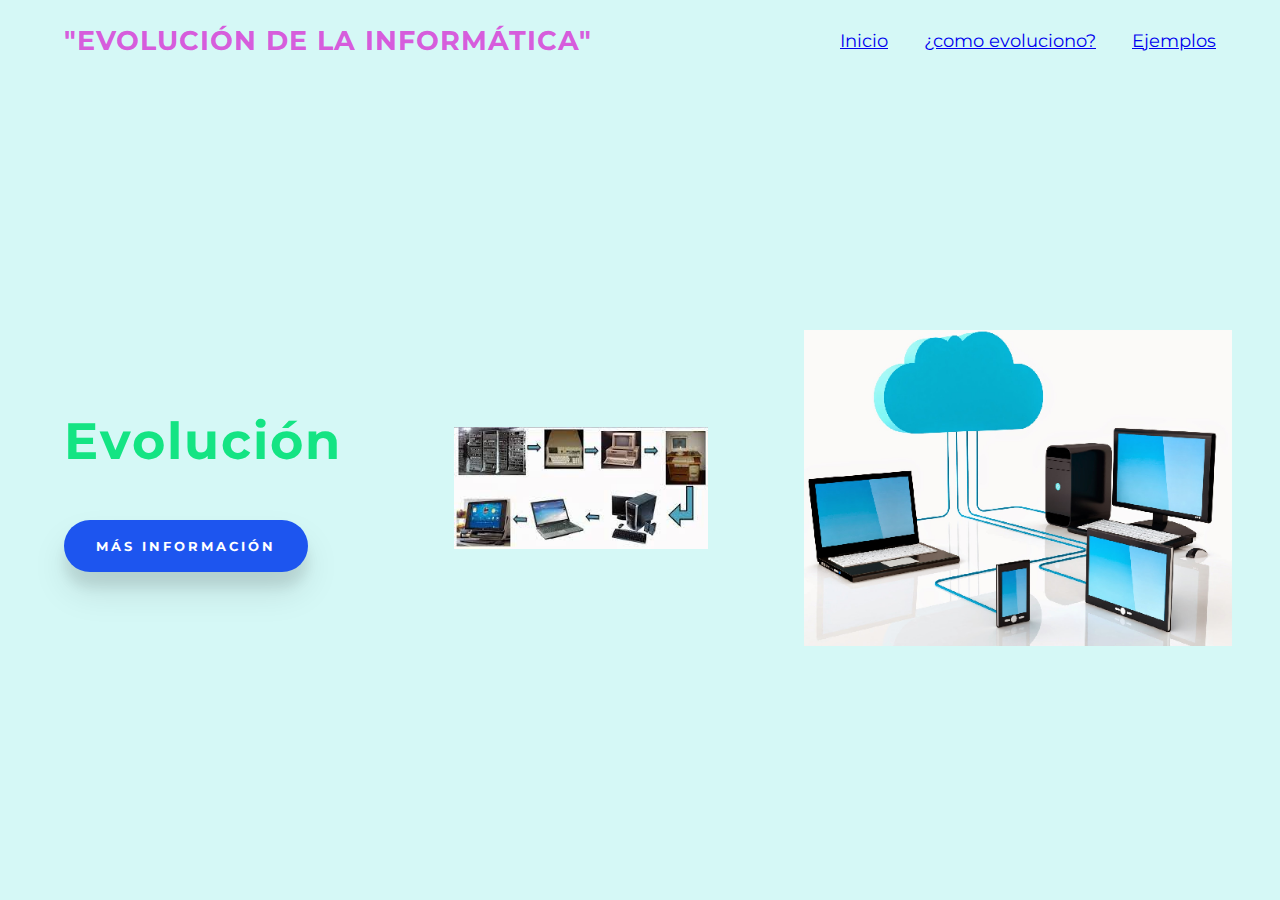
<file: INDEX.html>
<!DOCTYPE html>
<html lang="en">

<head>
    <meta charset="UTF-8">
    <meta name="viewport" content="width=device-width, initial-scale=1.0">
    <link rel="stylesheet" href="https://cdnjs.cloudflare.com/ajax/libs/font-awesome/5.15.1/css/all.min.css">
    <link rel="stylesheet"  href="estilo.css">
    <link href="https://fonts.googleapis.com/css2?family=Montserrat:wght@500&display=swap" rel="stylesheet">
    <title>Pagina responsiva</title>
</head>

<body>
    <header>
        <h1> "Evolución de la Informática"</h1>

        <section class="menu">
            <ul class="menu-list">
                <ul>
<li><a  href="INDEX.html">Inicio</a></li>
<li><a   href="¿Como funciona.html">¿como evoluciono?</a> </li>
<li><a  href="ejemplos.html">Ejemplos</a> </li>
<section>

            <button>
                <i class="fas fa-times"></i>
                <i class="fas fa-bars"></i>
            </button>
        </section>
    </header>

    <section class="main">

        <section class="left">
            <p class="title">Evolución </p>
            <p class="msg"></p>
            <button class="cta">Más información</button>
        </section>

        <section class="right">
            <img src="descarga.jpg"alt="Langing image">
        </section>
        <section class="right">
            <img  src="Luis-Vilanova-hacia-la-empresa-digital-auditora-informatica-plan-estrategia-digital (1).png"alt="Langing image">
        </section>
        

    </section>

    <script>
        var menu = document.querySelector('.menu');
        var menuBtn = document.querySelector('.menu button');
        menuBtn.addEventListener('click', () => {
            menu.classList.toggle('opened')
        })
    </script>


</body>

</html>
</file>
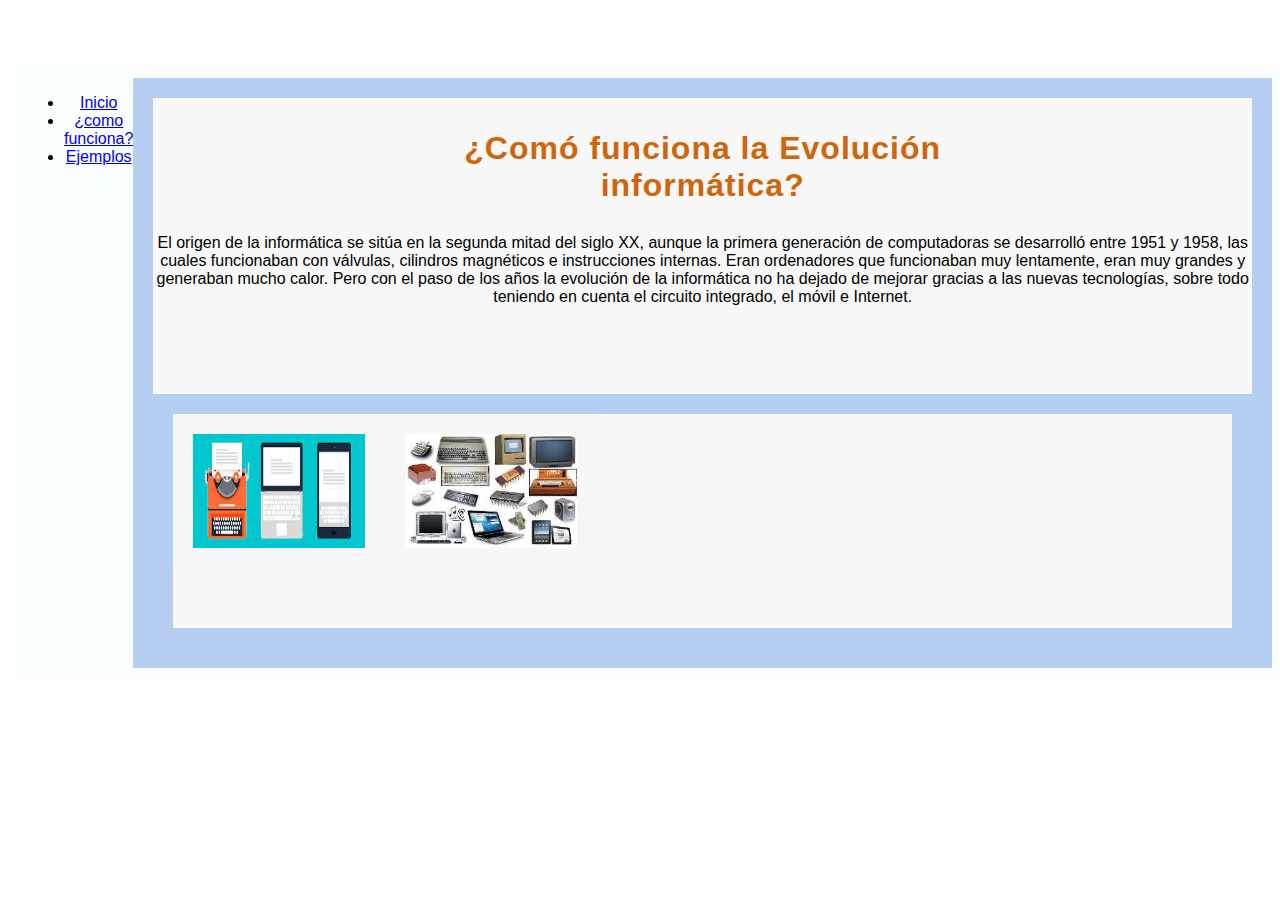
<file: ¿Como funciona.html>
<!DOCTYPE html>
</html><head>

    <br lang="es">
        <head>
            
<center>
              <link  href="estilo2.css" rel="Stylesheet">
            
            <meta http-equiv="Content-Type" content="text/html; charset=utf-8" />
 <center>
<title>¿Como funciona?</title>
<link rel="stylesheet"  href="estilo2.css" type="text/css"/> 
</head>
<br/><br/>
<body>

<nav class="menu"> 
<ul>
<li><a  href="INDEX.html">Inicio</a></li>
<li><a href="¿Como funciona.html">¿como funciona?</a> </li>
<li><a href="ejemplos.html">Ejemplos </a> </li>
</ul>
  
 <div class="container">
    <section class="main">

        <section class="left">
            <p class="title">¿Comó funciona la Evolución informática?
            <p class="h2">El origen de la informática se sitúa en la segunda mitad del siglo XX, aunque la primera generación de computadoras se desarrolló entre 1951 y 1958, las cuales funcionaban con válvulas, cilindros magnéticos e instrucciones internas. Eran ordenadores que funcionaban muy lentamente, eran muy grandes y generaban mucho calor. Pero con el paso de los años la evolución de la informática no ha dejado de mejorar gracias a las nuevas tecnologías, sobre todo teniendo en cuenta el circuito  integrado, el móvil e Internet.</p><br>
                 <br><br><br><div class="img">
                    <img  src="descarga (2).jpg" align="left">
                 <img  src="descarga (1).jpg" align="center">
                 
                 </div>
        

      
  

            
            
        
   </body>
</file>
<file: estilo.css>
* {
    margin: 0;
    padding: 0;
    box-sizing: border-box;
    font-family: 'Montserrat', sans-serif;
}

body {
    min-height: 100vh;
    width: 100%;
    background-color: #d3f8f5f1;
    display: flex;
    flex-direction: column;
}

header {
    color: #d753dbf5;
    position: fixed;
    top: 0;
    height: 80px;
    width: 100%;
    display: flex;
    justify-content: space-between;
    align-items: center;
    padding: 0 64px;
    font-size: 16px;
    position: relative;
}

header h1 {
    text-transform: uppercase;
    font-size: 1.7em;
    letter-spacing: 1px;
}

.menu {
    display: flex;
}

.menu button {
    display: none;
}

.menu-list {
    list-style: none;
    display: flex;
}

.menu-list li {
    display: inline-block;
    margin-left: 32px;
    font-size: 1.1em;
    cursor: pointer;
    transition: color 0.3s;
}

.menu-list li.active,
.menu-list li:hover {
    color: #ff5e53;
}

.main {
    flex: 1;
    display: flex;
    align-items: center;
}

.right img {
    width: 100%;
}

.left {
    max-width: 45%;
    padding: 40px 64px;
}

.right {
    padding: 40px 48px;
}

.title {
    color: #14e483;
    font-size: 3.2em;
    width: 50%;
    font-weight: bold;
    letter-spacing: 2px;
    margin-bottom: 48px;
}

.msg {
    color: #a4ccf7;
    font-size: 1.1em;
    letter-spacing: 0.7px;
    line-height: 32px;
    margin-bottom: 48px;
}

button.cta {
    border:#76d9f1;
    outline: none;
    background-color: #1d55ef;
    color: #fff;
    padding: 18px 32px;
    font-weight: bold;
    letter-spacing: 3px;
    text-transform: uppercase;
    border-radius: 30px;
    box-shadow: 0 20px 35px rgba(0, 0, 0, 0.1),
    0 15px 12px rgba(0, 0, 0, 0.08);
    cursor: pointer;
    transition: opacity 0.9;
}

button.cta:hover {
    opacity: 0.9;
}

/*  -----    RESPONSIVENESS    -----  */

@media (max-width:800px) {
    header,
    .left,
    .right {
        padding-left: 40px;
        padding-right: 40px;
    }
}

@media (max-width: 650px) {

    .main {
        flex-direction: column;
    }

    .left,
    .right {
        width: 100%;
        max-width: 100%;
        padding: 24px;
        display: flex;
        flex-direction: column;
        align-items: center;
    }

    .left {
        font-size: 0.8em;
    }

    .left * {
        width: 95%;
        margin-bottom: 32px;
        text-align: center;
    }

    button.cta {
        max-width: 60%;
    }

    .right img {
        width: 80%;
    }

    /* Nav Menu Responsiveness */

    .info button {
        display: block;
        width: 40px;
        height: 40px;
        border: none;
        background: transparent;
        color: hsla(241, 87%, 53%, 0.904);
        outline: none;
        font-size: 1.7em;
        cursor: pointer;
        z-index: 2;
    }

    .menu i.fa-times,
    .menu.opened i.fa-bars {
        display: none;
    }

    .menu.opened i.fa-times,
    .menu i.fa-bars {
        display: block;
        animation: enter 0.8s;
    }

    @keyframes enter {
        0% {
            opacity: 0;
        }

        100% {
            opacity: 1;
        }
    }

    .menu-list {
        position: fixed;
        top: 0;
        right: 0;
        width: 80%;
        height: 100%;
        background-color: #20a72b;
        color: #f0c5c5;
        padding: 46px;
        flex-direction: column;
        align-items: flex-end;
        padding-top: 80px;
        transform: translateX(100%);
        transition: transform 0.5s;
    }

    .menu-list li {
        font-size: 1.7em;
        margin: 32px 0px;
    }

    .menu.opened .menu-list {
        transform: translateX(0);
    }

    .menu.opened button {
        color: #fc8422;
    }
}
</file>
<file: estilo2.css>
* {
    margin: 10;
    padding: 10;
    box-sizing: border-box;
   font-family: 'Franklin Gothic Medium', 'Arial Narrow', Arial, sans-serif;
   
   
}

body {
    min-height: 100vh;
    width: 100%;
    background-color: #ffffff;
    display: flex;
    flex-direction: column;
  
}
.menu {
    display: flex;
}
.right img {
    width: 60%;
    filter: brightness(85%)  contrast(2) drop-shadow(25px 25px 10px rgb(236, 159, 108));
	
}
.title {
    color: #d1650c;
    font-size: 2em;
    width: 50%;
    font-weight: bold;
    letter-spacing: 1px;
    margin-bottom: 30px;
    
}

.info{
    color: #c96ce6;
    font-size: 1.3em;
}
img{
    width: 20%;
   
    padding: 20px;
    
    margin-bottom: 60px;

}
 


.menu 
{
	background-color: rgb(252, 255, 255);
	margin:5px;
	padding:5px;
	border: 6px solid  rgb(252, 255, 255);
	overflow:-moz-hidden-unscrollable;
	list-style-type:none;
	
}

div {
    background-color: #f7f8f7;
    display: flex;
    border: 20px solid #b6cef1;
   position: relative;
}
div img{
  display: block;
    display: flex;
    background-color:  #f6f7f8;
}
</file>
